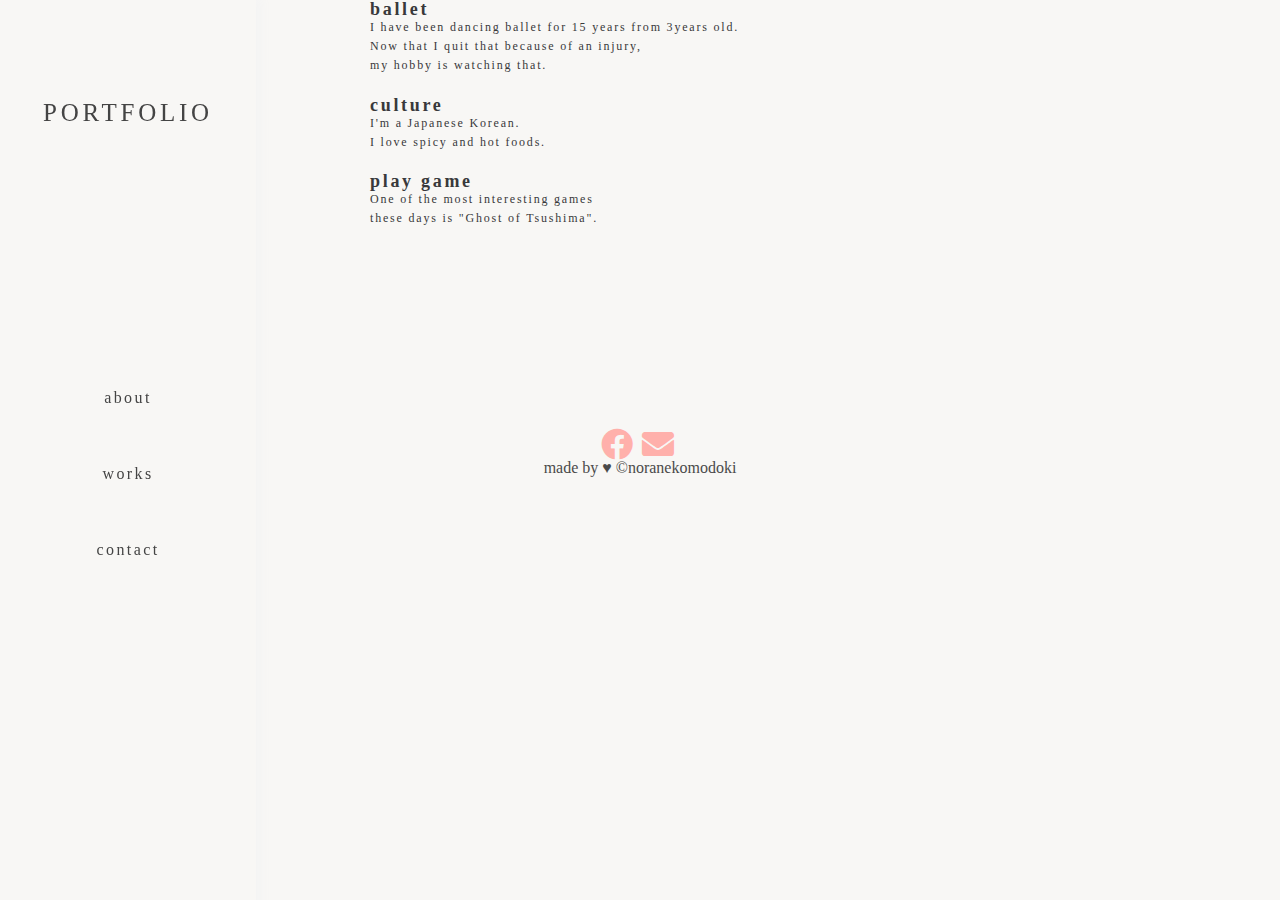
<file: about.html>
<!DOCTYPE html>
<html lang="ja">
<head>
    <meta charset="UTF-8">
    <meta name="viewport" content="width=device-width, initial-scale=1.0">
    <meta name="viewport" content="width=device-width, initial-scale=1, shrink-to-fit=no">
    <title>PORTFOLIO | about</title>
    <link rel="preconnect" href="https://fonts.gstatic.com">
    <link rel="stylesheet" href="https://fonts.googleapis.com/css2?family=Architects+Daughter&family=Handlee&display=swap">
    <link rel="stylesheet" href="https://use.fontawesome.com/releases/v5.6.1/css/all.css">
    <link rel="stylesheet" href="./css/reset.css">
    <link rel="stylesheet" href="./css/master.css">
    <link rel="stylesheet" href="./css/responsive.css">
</head>

<body>
    <header>
        <div id="header-inner">
            <div id="header-title">
                <a href="index.html"><h1>PORTFOLIO</h1></a>
            </div>
            <div id="header-menu">
                <ul id="header-list">
                    <li><a href="about.html">about</a></li>
                    <li><a href="works.html">works</a></li>
                    <li><a href="mailto:rika.igami.work@gmail.com?subject=%E3%81%8A%E5%95%8F%E3%81%84%E5%90%88%E3%82%8F%E3%81%9B">contact</a></li>
                </ul>
            </div>

            <div id="humberger-icon" class="open-menu"></div>
            
        </div>
        
    </header>

    <div id="header-mordal">
        <nav>
            <ul id="header-nav-list">
                <li><a href="about.html">about</a></li>
                <li><a href="works.html">works</a></li>
                <li><a href="mailto:rika.igami.work@gmail.com?subject=%E3%81%8A%E5%95%8F%E3%81%84%E5%90%88%E3%82%8F%E3%81%9B">contact</a></li>
            </ul>
            <div class="sns-btn">
                <a class="sns-icon" href="https://www.facebook.com/rika.igami/"><span class="fab fa-facebook fa-2x"></span></a>
                <a class="sns-icon" href="mailto:rika.igami.work@gmail.com?subject=%E3%81%8A%E5%95%8F%E3%81%84%E5%90%88%E3%82%8F%E3%81%9B"><span class="fas fa-envelope fa-2x"></span></a>
            </div>
        </nav>
    </div>

    <div id="page-about">
        <section class="about-content1">
            <div class="about-txt">
                <h2>ballet</h2>
                <p>I have been dancing ballet for 15 years from 3years old. <br>Now that I quit that because of an injury, <br>my hobby is watching that.</p>
            </div>
        </section>
        <section class="about-content2">
            <div class="about-txt">
                <h2>culture</h2>
                <p>I'm a Japanese Korean. <br>I love spicy and hot foods.</p>
            </div>
        </section>
        <section class="about-content3">
            <div class="about-txt">
                <h2>play game</h2>
                <p>One of the most interesting games <br>these days is "Ghost of Tsushima".</p>
            </div>
        </section>
            
    </div>

    <footer>
        <div class="sns-btn">
            <a class="sns-icon" href="https://www.facebook.com/rika.igami/"><span class="fab fa-facebook fa-2x"></span></a>
            <a class="sns-icon" href="mailto:rika.igami.work@gmail.com?subject=%E3%81%8A%E5%95%8F%E3%81%84%E5%90%88%E3%82%8F%E3%81%9B"><span class="fas fa-envelope fa-2x"></span></a>
        </div>
        <div id="copyright">made by ♥ ©noranekomodoki</div>
    </footer>


    <script src="https://code.jquery.com/jquery-3.5.1.slim.min.js" integrity="sha384-DfXdz2htPH0lsSSs5nCTpuj/zy4C+OGpamoFVy38MVBnE+IbbVYUew+OrCXaRkfj" crossorigin="anonymous"></script>
    <script src="https://cdn.jsdelivr.net/npm/popper.js@1.16.0/dist/umd/popper.min.js" integrity="sha384-Q6E9RHvbIyZFJoft+2mJbHaEWldlvI9IOYy5n3zV9zzTtmI3UksdQRVvoxMfooAo" crossorigin="anonymous"></script>
    <script src="https://stackpath.bootstrapcdn.com/bootstrap/4.5.0/js/bootstrap.min.js" integrity="sha384-OgVRvuATP1z7JjHLkuOU7Xw704+h835Lr+6QL9UvYjZE3Ipu6Tp75j7Bh/kR0JKI" crossorigin="anonymous"></script>
    <script type="text/javascript" src="./js/master.js"></script>
</body>
</html>
</file>
<file: css/master.css>
a {text-decoration: none;}

/* ********************** */
/*        font定義        */
/* ********************** */
h1, h2, li, a, h3, h4,
label, li, p, span {
  color: #39393b;
  letter-spacing: .15em;
}
h2, h3, h4, label {font-weight: bold;}
h1 {font-size: 25px;}
h2 {font-size: 18px;}
h3 {font-size: 15px;}
h4 {font-size: 14px;}
label {font-size: 12px; display: block; margin: 15px 0 5px 0;}
p, li {font-size: 12px; line-height: 1.6em;}

/* ********************** */
/*         header         */
/* ********************** */
body {background-color: #f8f7f5;}

header {
  background-color: #f8f7f5;
  position: fixed;
  top: 0;
  left: 0;
  width: 20%;
  height: 100%;
  z-index: 10000;
  box-shadow: 0px 4px 10px 6px #f4f4f4;
}

#header-inner {
  margin: 0 auto;
  width: 100%;
  height: 100%;
  display: flex;
  flex-direction: column;
  justify-content: space-between;
  align-items: center;
  text-align: center;
  position: relative;
}

#header-title a {
  text-decoration: none;
  line-height: 1;
  width: 100%;
}

#header-title a h1 {
  padding: 100px 15px;
  color: #444;
}

#header-menu {
  position: absolute;
  width: 100%;
  top: 40%;
  left: 0;
}

#header-list li a {
  display: block;
  padding: 30px;
  font-size: 16px;
  text-decoration: none;
  color: #444;
}


#header-list li a:hover,
#header-list li a:active,
#header-list li.current a {
  background: #ffb0ab;
  color: #fff;
}

#header-list li.current a {
  position: relative;
}

#header-list li.current a:before {
  border-top: 18px solid transparent;
  border-bottom: 18px solid transparent;
  border-left: 20px solid #ffb9be;
  content: '';
  top: calc(50% - 18px);
  position: absolute;
  right: -18px;
}

.sns-icon .fab,
.sns-icon .fas {
  color: #ffb0ab;
}

#header-inner .sns-btn {
  position: absolute;
  bottom: 0;
  margin: 0 auto;
}

#header-inner .sns-btn .fab,
#header-inner .sns-btn .fas {
  margin: 20px;
  color:  #444;
  /* background-color: rgb(239, 239, 240); */
  padding: 20px;
  border-radius: 50px;
}

#header-inner .sns-btn .fab:hover,
#header-inner .sns-btn .fas:hover {
  background: #ffb0ab;
  color: #fff;
}

/* mordal */
#humberger-icon {
  display: none;
}

#header-mordal {
  z-index: 1000;
  width: 100%;
  height: 100%;
  background-color: #f8f7f5;
  padding: 80px 30px 50px 30px;
  position: fixed;
  text-align: center;
  right: -100%;
  transition: .5s;
  transition-timing-function: ease;
}

#header-nav-list li {
  font-size: 1em;
  font-weight: normal;
  padding: 30px 0;
  color: #7a7a7a;
  /* font-family: 'Handlee', cursive; */
  /* border-bottom: 1px solid #7a7a7a; */ 
}

#header-nav-list li a {
  text-decoration: none;
  padding-bottom: 8px;
  position: relative;
}

#header-mordal .sns-icon .fab,
#header-mordal .sns-icon .fas {
  padding: 20px 30px 40px 30px;
  margin-top: 60px;
}



/* ********************** */
/*          page          */
/* ********************** */
#page {
  position: relative;
  text-align: center;
  width: 100%;
  height: auto;
}

#page-scroll {
  position: absolute;
  width: 80%;
  top: 0;
  left: 20%;
  z-index: 0;
}

.page-head-gallery {
  position: relative;
}

.page-head-message {
  position: absolute;
  bottom: 10px;
  left: 20px;
  padding-top: 250px;
}

.page-head-message img {
  width: 400px;
}

.page-head-txt h1,
.page-head-txt p {
  color: rgba(255, 255, 255, 0.9);
  font-weight: bold;
}

.page-main-message {
  height: 700px;
  padding: 300px 0;
  position: relative;
  /* width: 50%; */
  margin: auto;
}

.page-main-message p {
  font-size: 16px;
  font-weight: 500;
  color: #000;
  line-height: 2.3em;
}

.page-main-message img {
  height: 80px;
  position: absolute;
  right: calc(38%);
  bottom: 200px;
}

.container {
  margin: 0 auto;
  width: 100%;
  padding-bottom: 50px;
}

.section-title {
  margin-top: 150px;
  padding: 40px 0 80px 50px;
  /* text-align: left; */
  display: flex;
  align-items: flex-end;
}

.section-title h2 {
  font-size: 50px;
  font-weight: normal;
  color: #ffb0ab;
}

.section-title p {
  font-size: 20px;
}

.works,
.about,
.gallery {
  height: auto;
  display: flex;
}

.container-title {
  /* font-family: 'Handlee', cursive; */
  margin: 25px 0;
}

.container-title h3 {
  padding-bottom: 5px;
}

.about-title h4 {
  font-style: normal;
  margin-bottom: 10px;
}

.about-title img {
  width: 50px;
  margin: 15px;
}

.works-txt,
.about-txt {
  padding: 0 0 20px 50px;
  width: 50%;
  margin: 0 auto;
  text-align: left;
}

.img-content {
  width: 60%;
  align-items: center;
  margin: auto;
}

.img-content { 
  display: flex;
  flex-wrap: wrap;
  padding: 0 30px;
  margin: 0 auto;
  flex: auto;
  flex-direction: row;
  justify-content: space-around;
}

.work-img {
  height: 300px;
}

.work-img-sp {
  height: 300px;
}

.work-img-sp2 {
  height: 150px;
}

.img-content {
  position: relative;
}

.work-img-sp3 {
  position: absolute;
  height: 220px;
  right: 80px;
  bottom: 115px;
}

.work-img-sp4 {
  position: absolute;
  height: 220px;
  right: 80px;
  bottom: 85px;
}

.works-copyright {
  font-size: 10px;
  margin: 0 auto;
  padding: 0px 0 30px 0;
  text-align: center;
}

.works-title h3 {
  padding: 50px 0 40px 0;
  font-family: 'Handlee', cursive;
}

.works-list {
  padding: 5px 0 30px 0;
}

.works-list p {
  margin-bottom: 20px;
}

.profile-content img {
  margin: 30px 20px;
}

.profile-name {
  padding-bottom: 30px;
}

.work-icon {
  margin-left: 30px;
  font-size: .7em;
  padding: 5px 10px;
  color: #fff;
  background-color: #30A9DE;
  border-radius: 4px;
}

.twitter-txt {
  padding: 15px 0;
}

.fa-twitter {
  font-size: 13px;
  color: #4a4a4a;
}

.fa-twitter:before {
  padding-right: 5px;
  font-size: 18px;
  color: #30A9DE;
}

/* ********************** */
/*          slick         */
/* ********************** */
.img-slider-area {
  width: 100%;
  margin: auto;
  padding: 0 40px;
  align-items: center;
}

.img-slider-area .slick-slide img {
  width: auto;
  height: 350px;
}
/* 
.page-slider-area {
  width: 100%;
  margin: auto;
  padding: 0;
  align-items: center;
}

.page-slider-area .slick-slide img {
  width: 100%;
} */

.slick-prev,
.slick-next {
  z-index: 1;
}

.slick-prev:before,
.slick-next:before {
  color: #444;
}

.page-slider-area .slick-prev,
.page-slider-area .slick-next,
.page-slider-area .slick-prev:before,
.page-slider-area .slick-next:before {
  display: none;
}

.slick-slide {
  margin: 0 auto;
  transition: all ease-in-out .3s;
  opacity: .2;
}

.slick-active {
  opacity: 1;
}

.slick-current {
  opacity: 1;
}

.thumb {
  margin: 0;
}

.thumb .slick-slide {
  cursor: pointer;
}

.thumb .slick-slide:hover {
  opacity: .7;
}
/* end-slick */

/* ********************** */
/*      about-gallery     */
/* ********************** */

#about-gallery {
  overflow: hidden;
  width: 100%;
  display: grid;
  grid-template-columns: 180px 180px 180px;
  grid-template-rows: 180px 180px 180px;
  grid-gap: 5px;
  padding: 5px;
  align-items: center;
  justify-content: center;
  padding: 80px 0;
}

#about-gallery .grid-item1 {
  grid-row: 1 / 2;
  grid-column: 3 / 4;
}

#about-gallery .grid-item2 {
  grid-row: 2 / 3;
  grid-column: 1 / 3;
}

#about-gallery .grid-item3 {
  grid-row: 2 / 3;
  grid-column: 3 / 4;
}

#about-gallery .grid-item4 {
  grid-row: 1 / 2;
  grid-column: 1 / 3;
}

#about-gallery .grid-item5 {
  grid-row: 3 / 4;
  grid-column: 2 / 4;
}

#about-gallery .grid-item6 {
  grid-row: 3 / 4;
  grid-column: 1 / 2;
}

#about-gallery img {
	display: block;
  height: 100%;
  width: 100%;
}

#about-gallery .grid-item4 img {
  object-position: 0 50%;
}

.fade-off {
  opacity: 0;
  -webkit-transition: all 2s;
  -moz-transition: all 2s;
  -o-transition: all 2s;
  -ms-transition: all 2s;
  transition: all 2s;
}

.fade-on {
  opacity: 1;
}

.gallery-txt {
  width: 50%;
  padding: 30px 20px 20px 50px;
  margin: 0 auto;
  text-align: left;
}

.section {
  width: 80%;
  margin: 0 auto;
}

.site-img-area {
  display: flex;
  margin: 20px auto 0 auto;
  justify-content: space-evenly;
}

.site-img-gallery {
  width: 28%;
}

.site-img-gallery img {
  height: 240px;
  margin-bottom: 20px;
}

.site-img-gallery label{
  margin-bottom: 10px;
}

.site-img-gallery p {
  text-align: left;
}

/* ********************** */
/*         footer         */
/* ********************** */
body {
  display: flex;
  flex-direction: column;
  min-height: 100vh;
}

footer {
  height: auto;
  width: 100%;
  text-align: center;
  /* background-color: rgb(239, 239, 240); */
  margin-top: 150px;
  padding: 30px 0;
  color: #4a4a4a;
}

.footer-sns-btn {
  display: none;
}

#footer-copyright p {
  font-size: 10px;
}
</file>
<file: css/responsive.css>
@media (max-width: 1000px) {
    
    /* h1 {font-size: 25px;}
    h2 {font-size: 16px;}
    h3 {font-size: 15px;}
    h4 {font-size: 14px;}
    label {font-size: 14px; display: block; margin: 10px 0 5px 0;}
    p, li {font-size: 12px; line-height: 1.5em;} */
    
    /* ********************** */
    /*         header         */
    /* ********************** */
    header {
        padding: 15px;
        width: 100%;
        height: auto;
        box-shadow: 0px 2px 4px 2px #f4f4f4;
    }

    #header-inner {
        width: 100%;
        margin: 0 auto;
        flex-direction: row;
        height: auto;
    }

    #header-title a h1 {
        padding: 0;
        color: #444;
        font-size: 22px;
    }

    #header-menu {
        display: none;
    }

    #humberger-icon {
        display: block;
    }

    #header-inner .sns-btn {
        display: none;
    }

    /* open-btn */
    .open-menu {
        position: relative;
        display: inline-block;
    }

    .open-menu:before,
    .open-menu:after {
        content: '';
        position: absolute;
    }

    .open-menu:before {bottom: 9px;}
    .open-menu:after {top: 9px;}

    .open-menu,
    .open-menu:before,
    .open-menu:after {
        display: block;
        z-index: 10001;
        height: 2px;
        width: 30px;
        border-radius: 2px;
        background-color: #000;
        transition: .3s;
    }
    
    /* close-btn */
    .close-menu {
        position: relative;
        display: inline-block;
    }

    .close-menu:before,
    .close-menu:after {
        content: '';
        position: absolute;
    }

    .close-menu,
    .close-menu:before,
    .close-menu:after {
        display: block;
        z-index: 10001;
        height: 2px;
        width: 30px;
        border-radius: 2px;
        background-color: #000;
        transition: .3s;
    }

    .close-menu:before {
        bottom: 0px;
        transform: rotate(-45deg);
    }
    .close-menu:after {
        top: 0px;
        transform: rotate(45deg);
    }

    .close-menu {
        background-color: transparent;
    }


    /* ********************** */
    /*          page          */
    /* ********************** */
    .container {
        padding-bottom: 25px;
        margin: 0 auto;
        max-width: 500px;
    }

    #page {
        height: auto;
        position: unset;
    }

    #page-scroll {
        position: unset;
        width: 100%;
    }

    .page-head-img {
        padding-top: 60px;
    }

    .page-head-img img {
        width: 100%;
        height: 300px;
    }

    .page-head-message {
        bottom: 0px;
        left: 0px;
        padding: 50px 15px;
    }

    .page-head-message img {
        width: 100px;
    }

    .page-main-message {
        padding: 200px 0;
        height: 500px;
    }

    .page-main-message p {
        font-size: 13px;
        font-weight: 500;
        color: #000;
        line-height: 2.3em;
    }
      
    .page-main-message img {
        height: 50px;
        position: absolute;
        right: calc(30%);
        bottom: 150px;
    }

    .section-title {
        padding: 100px 0 20px 0;
        justify-content: center;
        flex-direction: column;
    }

    .section-title h2,
    .section-title p {
        margin: 0 auto;
    }

    .section-title h2 {
        font-size: 34px;
        padding-right: 0;
    }

    .section-title p {
        font-size: 17px;
    }

    .section-title h2,
    .section-title p {
        text-align: center;
    }
      
    .section-title p:before {
        bottom: -5px;
        left: calc(50% - 32px);
        width: 64px;
        height: 2px;
        border-radius: 2px;
    }

    .sns-icon .fab,
    .sns-icon .fas {
      padding: 20px;
    }

    /* works */
    .works,
    .about,
    .gallery,
    .site-img-area {
        flex-direction: column;
        height: auto;
    }

    .container-title {
        margin: 20px 0 30px 0;
    }

    .img-content,
    .section {
        width: 100%;
        margin: 0 auto;
        flex-wrap: nowrap;
        flex: auto;
        justify-content: space-around;
    }

    .works-txt,
    .img-content {
        padding: 25px 20px;
        width: 100%;
    }

    .work-img,
    .work-img-sp,
    .work-img-sp2 {
        padding: 0px;
    }

    .work-img {
        height: 190px;
    }

    .work-img-sp {
        height: 200px;
    }
    
    .work-img-sp2 {
        height: 90px;
    }

    .img-content {
        position: relative;
    }
      
    .work-img-sp3,
    .work-img-sp4 {
        position: absolute;
        height: 150px;
        right: 23px;
        bottom: 23px;
    }

    .works-list {
        padding: 0 0 20px 0;
    }

    .works-title h3 {
        padding: 40px 0 30px 0;
    }

    .works-copyright {
        font-size: 5px;
        line-height: 1.2;
        padding: 20px 0 10px 0;
    }

    .discription-txt {
        text-align: left;
    }
    
    .container-title img {
        margin: 30px 15px 0 15px;
    }

    /* ********************** */
    /*          slick         */
    /* ********************** */
    .section {
        width: 100%;
    }

    .img-slider-area {
        padding: 0 25px;
    }

    .slick-prev,
    .slick-next,
    .slick-prev:before,
    .slick-next:before {
        display: none;
    }

    .img-slider-area .slick-slide img {
        width: auto;
        height: 160px;
    }

    .page-slider-area .slick-slide img {
        padding-top: 50px;
    }

    /* about */
    #about-gallery {
        display: grid;
        grid-template-columns: 180px 180px;
        grid-template-rows: 180px 180px 180px 180px;
        margin: 0 auto;
        justify-content: center;
    }
      
    #about-gallery .grid-item1 {
        grid-row: 1 / 2;
        grid-column: 1 / 2;
      }
      
    #about-gallery .grid-item2 {
        grid-row: 1 / 2;
        grid-column: 2 / 3;
    }
      
    #about-gallery .grid-item3 {
        grid-row: 3 / 4;
        grid-column: 2 / 3;
    }
      
    #about-gallery .grid-item4 {
        grid-row: 2 / 3;
        grid-column: 1 / 3;
    }
      
    #about-gallery .grid-item5 {
        grid-row: 4 / 5;
        grid-column: 1 / 3;
    }

    #about-gallery .grid-item6 {
        grid-row: 3 / 4;
        grid-column: 1 / 2;
    }

    .gallery-txt {
        width: 100%;
        padding: 0 20px 20px 20px;
    }

    .gallery-txt .works-list {
        padding: 0;
    }

    .site-img-gallery {
        width: 100%;
        padding: 20px;
    }
      
    .site-img-gallery img {
        height: auto;
        width: 100%;
        margin-bottom: 20px;
    }

    /* ********************** */
    /*         footer         */
    /* ********************** */
    footer {
        margin-top: 50px;
    }

    .footer-sns-btn {
        display: block;
        margin: 30px auto;
        padding: 150px 0 0 0;
    }

    #footer-copyright {
        font-size: 10px;
    }
}
</file>
